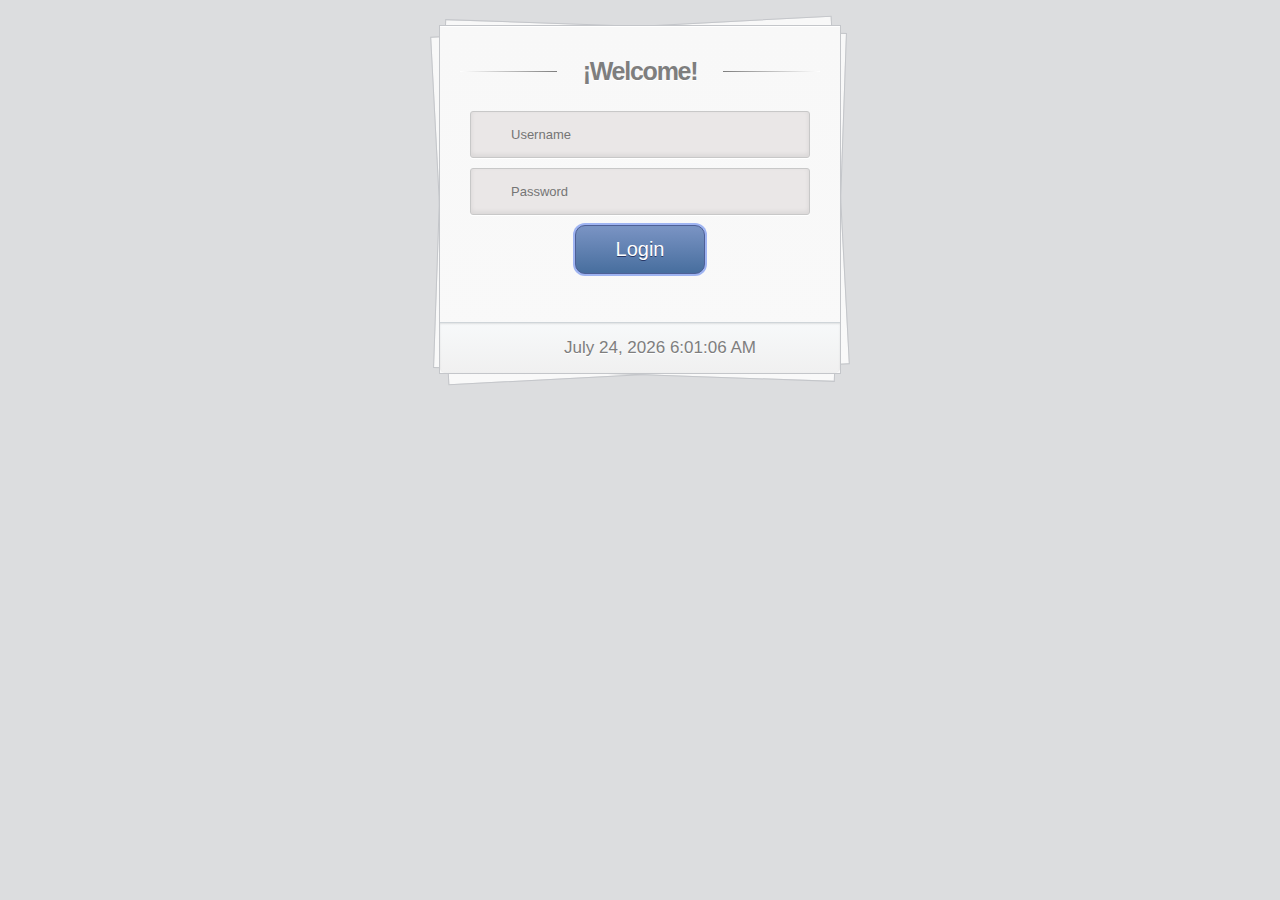
<file: index.html>
<!DOCTYPE html>
<!--[if lt IE 7 ]> <html lang="en" class="ie6 ielt8"> <![endif]-->
<!--[if IE 7 ]>    <html lang="en" class="ie7 ielt8"> <![endif]-->
<!--[if IE 8 ]>    <html lang="en" class="ie8"> <![endif]-->
<!--[if (gte IE 9)|!(IE)]><!--> <html lang="en"> <!--<![endif]-->
<head>
<meta charset="utf-8">
<title>Páginas Web -- Grupo 4</title>
<link rel="stylesheet" type="text/css" href="style.css" />
</head>
<body>
<div class="container">
	<section id="content">
		<form action="">
			<h1>¡Welcome!</h1>
			<div>
				<input type="text" placeholder="Username" required=""  name="id"/>
			</div>
			<div>
				<input type="password" placeholder="Password" required=""  name="pass"/>
			</div>
			<div>
				 
				<input type="button" value="Login" onClick="pasuser(this.form)" style="-moz-box-shadow: 0px 0px 0px 2px #9fb4f2;
	-webkit-box-shadow: 0px 0px 0px 2px #9fb4f2;
	box-shadow: 0px 0px 0px 2px #9fb4f2;
	background:-webkit-gradient(linear, left top, left bottom, color-stop(0.05, #7892c2), color-stop(1, #476e9e));
	background:-moz-linear-gradient(top, #7892c2 5%, #476e9e 100%);
	background:-webkit-linear-gradient(top, #7892c2 5%, #476e9e 100%);
	background:-o-linear-gradient(top, #7892c2 5%, #476e9e 100%);
	background:-ms-linear-gradient(top, #7892c2 5%, #476e9e 100%);
	background:linear-gradient(to bottom, #7892c2 5%, #476e9e 100%);
	filter:progid:DXImageTransform.Microsoft.gradient(startColorstr='#7892c2', endColorstr='#476e9e',GradientType=0);
	background-color:#7892c2;
	-moz-border-radius:10px;
	-webkit-border-radius:10px;
	border-radius:10px;
	border:1px solid #4e6096;
	display:inline-block;
	cursor:pointer;
	color:#ffffff;
	font-family:Arial;
	font-size:20px;
	padding:12px 40px;
	text-decoration:none;
	text-shadow:0px 1px 0px #283966;">
			<br/>
				<br/>
				
				<br/>
				<br/>
			</div>
		</form><!-- form -->
        <script language="javascript">
            function pasuser(form) {
		if (form.id.value=="admin") { 
		if (form.pass.value=="admin123") {              
		location="inicio.html" 
			} else {
		alert("Invalid Password")
		}
		} else {  alert("Invalid UserID")
		}
			}
//-->
        </script>
        
       <script type="text/javascript">
var tmonth=new Array("January","February","March","April","May","June","July","August","September","October","November","December");

function GetClock(){
var d=new Date();
var nmonth=d.getMonth(),ndate=d.getDate(),nyear=d.getFullYear();

var nhour=d.getHours(),nmin=d.getMinutes(),nsec=d.getSeconds(),ap;

if(nhour==0){ap=" AM";nhour=12;}
else if(nhour<12){ap=" AM";}
else if(nhour==12){ap=" PM";}
else if(nhour>12){ap=" PM";nhour-=12;}

if(nmin<=9) nmin="0"+nmin;
if(nsec<=9) nsec="0"+nsec;

document.getElementById('clockbox').innerHTML=""+tmonth[nmonth]+" "+ndate+", "+nyear+" "+nhour+":"+nmin+":"+nsec+ap+"";
}

window.onload=function(){
GetClock();
setInterval(GetClock,1000);
}
</script>



        <div class="button">
			<a id="clockbox"></a>
		</div><!-- button -->
	</section><!-- content -->
</div><!-- container -->
</body>
</html>
</file>
<file: style.css>
/* Reset CSS */
html, body, div, span, applet, object, iframe,
h1, h2, h3, h4, h5, h6, p, blockquote, pre,
a, abbr, acronym, address, big, cite, code,
del, dfn, em, font, img, ins, kbd, q, s, samp,
small, strike, strong, sub, sup, tt, var,
b, u, i, center,
dl, dt, dd, ol, ul, li,
fieldset, form, label, legend,
table, caption, tbody, tfoot, thead, tr, th, td {
	margin: 0;
	padding: 0;
	border: 0;
	outline: 0;
	font-size: 100%;
	vertical-align: baseline;
	background: transparent;
}
body {
	background: #DCDDDF url(https://s-media-cache-ak0.pinimg.com/originals/f3/06/c3/f306c33c6e270771987a62da1bd3e1aa.jpg);no-repeat center center fixed;
        background-size: cover;
        -moz-background-size: cover;
        -webkit-background-size: cover;
        -o-background-size: cover;
	color: #000;
	font: 14px Arial;
	margin: 0 auto;
	padding: 0;
	position: relative;
}
h1{ font-size:28px;}
h2{ font-size:26px;}
h3{ font-size:18px;}
h4{ font-size:16px;}
h5{ font-size:14px;}
h6{ font-size:12px;}
h1,h2,h3,h4,h5,h6{ color:#563D64;}
small{ font-size:10px;}
b, strong{ font-weight:bold;}
a{ text-decoration: none; }
a:hover{ text-decoration: underline; }
.left { float:left; }
.right { float:right; }
.alignleft { float: left; margin-right: 15px; }
.alignright { float: right; margin-left: 15px; }
.clearfix:after,
form:after {
	content: ".";
	display: block;
	height: 0;
	clear: both;
	visibility: hidden;
}
.container { margin: 25px auto; position: relative; width: 900px; }
#content {
	background: #f9f9f9;
	background: -moz-linear-gradient(top,  rgba(248,248,248,1) 0%, rgba(249,249,249,1) 100%);
	background: -webkit-linear-gradient(top,  rgba(248,248,248,1) 0%,rgba(249,249,249,1) 100%);
	background: -o-linear-gradient(top,  rgba(248,248,248,1) 0%,rgba(249,249,249,1) 100%);
	background: -ms-linear-gradient(top,  rgba(248,248,248,1) 0%,rgba(249,249,249,1) 100%);
	background: linear-gradient(top,  rgba(248,248,248,1) 0%,rgba(249,249,249,1) 100%);
	filter: progid:DXImageTransform.Microsoft.gradient( startColorstr='#f8f8f8', endColorstr='#f9f9f9',GradientType=0 );
	-webkit-box-shadow: 0 1px 0 #fff inset;
	-moz-box-shadow: 0 1px 0 #fff inset;
	-ms-box-shadow: 0 1px 0 #fff inset;
	-o-box-shadow: 0 1px 0 #fff inset;
	box-shadow: 0 1px 0 #fff inset;
	border: 1px solid #c4c6ca;
	margin: 0 auto;
	padding: 25px 0 0;
	position: relative;
	text-align: center;
	text-shadow: 0 1px 0 #fff;
	width: 400px;
}
#content h1 {
	color: #7E7E7E;
	font: bold 25px Helvetica, Arial, sans-serif;
	letter-spacing: -0.05em;
	line-height: 20px;
	margin: 10px 0 30px;
}
#content h1:before,
#content h1:after {
	content: "";
	height: 1px;
	position: absolute;
	top: 10px;
	width: 27%;
}
#content h1:after {
	background: rgb(126,126,126);
	background: -moz-linear-gradient(left,  rgba(126,126,126,1) 0%, rgba(255,255,255,1) 100%);
	background: -webkit-linear-gradient(left,  rgba(126,126,126,1) 0%,rgba(255,255,255,1) 100%);
	background: -o-linear-gradient(left,  rgba(126,126,126,1) 0%,rgba(255,255,255,1) 100%);
	background: -ms-linear-gradient(left,  rgba(126,126,126,1) 0%,rgba(255,255,255,1) 100%);
	background: linear-gradient(left,  rgba(126,126,126,1) 0%,rgba(255,255,255,1) 100%);
    right: 0;
}
#content h1:before {
	background: rgb(126,126,126);
	background: -moz-linear-gradient(right,  rgba(126,126,126,1) 0%, rgba(255,255,255,1) 100%);
	background: -webkit-linear-gradient(right,  rgba(126,126,126,1) 0%,rgba(255,255,255,1) 100%);
	background: -o-linear-gradient(right,  rgba(126,126,126,1) 0%,rgba(255,255,255,1) 100%);
	background: -ms-linear-gradient(right,  rgba(126,126,126,1) 0%,rgba(255,255,255,1) 100%);
	background: linear-gradient(right,  rgba(126,126,126,1) 0%,rgba(255,255,255,1) 100%);
    left: 0;
}
#content:after,
#content:before {
	background: #f9f9f9;
	background: -moz-linear-gradient(top,  rgba(248,248,248,1) 0%, rgba(249,249,249,1) 100%);
	background: -webkit-linear-gradient(top,  rgba(248,248,248,1) 0%,rgba(249,249,249,1) 100%);
	background: -o-linear-gradient(top,  rgba(248,248,248,1) 0%,rgba(249,249,249,1) 100%);
	background: -ms-linear-gradient(top,  rgba(248,248,248,1) 0%,rgba(249,249,249,1) 100%);
	background: linear-gradient(top,  rgba(248,248,248,1) 0%,rgba(249,249,249,1) 100%);
	filter: progid:DXImageTransform.Microsoft.gradient( startColorstr='#f8f8f8', endColorstr='#f9f9f9',GradientType=0 );
	border: 1px solid #c4c6ca;
	content: "";
	display: block;
	height: 100%;
	left: -1px;
	position: absolute;
	width: 100%;
}
#content:after {
	-webkit-transform: rotate(2deg);
	-moz-transform: rotate(2deg);
	-ms-transform: rotate(2deg);
	-o-transform: rotate(2deg);
	transform: rotate(2deg);
	top: 0;
	z-index: -1;
}
#content:before {
	-webkit-transform: rotate(-3deg);
	-moz-transform: rotate(-3deg);
	-ms-transform: rotate(-3deg);
	-o-transform: rotate(-3deg);
	transform: rotate(-3deg);
	top: 0;
	z-index: -2;
}
#content form { margin: 0 20px; position: relative }
#content form input[type="text"],
#content form input[type="password"] {
	-webkit-border-radius: 3px;
	-moz-border-radius: 3px;
	-ms-border-radius: 3px;
	-o-border-radius: 3px;
	border-radius: 3px;
	-webkit-box-shadow: 0 1px 0 #fff, 0 -2px 5px rgba(0,0,0,0.08) inset;
	-moz-box-shadow: 0 1px 0 #fff, 0 -2px 5px rgba(0,0,0,0.08) inset;
	-ms-box-shadow: 0 1px 0 #fff, 0 -2px 5px rgba(0,0,0,0.08) inset;
	-o-box-shadow: 0 1px 0 #fff, 0 -2px 5px rgba(0,0,0,0.08) inset;
	box-shadow: 0 1px 0 #fff, 0 -2px 5px rgba(0,0,0,0.08) inset;
	-webkit-transition: all 0.5s ease;
	-moz-transition: all 0.5s ease;
	-ms-transition: all 0.5s ease;
	-o-transition: all 0.5s ease;
	transition: all 0.5s ease;
	background: #eae7e7 url(http://cssdeck.com/uploads/media/items/8/8bcLQqF.png) no-repeat;
	border: 1px solid #c8c8c8;
	color: #777;
	font: 13px Helvetica, Arial, sans-serif;
	margin: 0 0 10px;
	padding: 15px 10px 15px 40px;
	width: 80%;
}
#content form input[type="text"]:focus,
#content form input[type="password"]:focus {
	-webkit-box-shadow: 0 0 2px #ed1c24 inset;
	-moz-box-shadow: 0 0 2px #ed1c24 inset;
	-ms-box-shadow: 0 0 2px #ed1c24 inset;
	-o-box-shadow: 0 0 2px #ed1c24 inset;
	box-shadow: 0 0 2px #ed1c24 inset;
	background-color: #fff;
	border: 1px solid #ed1c24;
	outline: none;
}
#username { background-position: 10px 10px !important }
#password { background-position: 10px -53px !important }
#content form input[type="submit"] {
	background: rgb(254,231,154);
	background: -moz-linear-gradient(top,  rgba(254,231,154,1) 0%, rgba(254,193,81,1) 100%);
	background: -webkit-linear-gradient(top,  rgba(254,231,154,1) 0%,rgba(254,193,81,1) 100%);
	background: -o-linear-gradient(top,  rgba(254,231,154,1) 0%,rgba(254,193,81,1) 100%);
	background: -ms-linear-gradient(top,  rgba(254,231,154,1) 0%,rgba(254,193,81,1) 100%);
	background: linear-gradient(top,  rgba(254,231,154,1) 0%,rgba(254,193,81,1) 100%);
	filter: progid:DXImageTransform.Microsoft.gradient( startColorstr='#fee79a', endColorstr='#fec151',GradientType=0 );
	-webkit-border-radius: 30px;
	-moz-border-radius: 30px;
	-ms-border-radius: 30px;
	-o-border-radius: 30px;
	border-radius: 30px;
	-webkit-box-shadow: 0 1px 0 rgba(255,255,255,0.8) inset;
	-moz-box-shadow: 0 1px 0 rgba(255,255,255,0.8) inset;
	-ms-box-shadow: 0 1px 0 rgba(255,255,255,0.8) inset;
	-o-box-shadow: 0 1px 0 rgba(255,255,255,0.8) inset;
	box-shadow: 0 1px 0 rgba(255,255,255,0.8) inset;
	border: 1px solid #D69E31;
	color: #85592e;
	cursor: pointer;
	float: left;
	font: bold 15px Helvetica, Arial, sans-serif;
	height: 35px;
	margin: 20px 0 35px 15px;
	position: relative;
	text-shadow: 0 1px 0 rgba(255,255,255,0.5);
	width: 120px;
}
#content form input[type="submit"]:hover {
	background: rgb(254,193,81);
	background: -moz-linear-gradient(top,  rgba(254,193,81,1) 0%, rgba(254,231,154,1) 100%);
	background: -webkit-linear-gradient(top,  rgba(254,193,81,1) 0%,rgba(254,231,154,1) 100%);
	background: -o-linear-gradient(top,  rgba(254,193,81,1) 0%,rgba(254,231,154,1) 100%);
	background: -ms-linear-gradient(top,  rgba(254,193,81,1) 0%,rgba(254,231,154,1) 100%);
	background: linear-gradient(top,  rgba(254,193,81,1) 0%,rgba(254,231,154,1) 100%);
	filter: progid:DXImageTransform.Microsoft.gradient( startColorstr='#fec151', endColorstr='#fee79a',GradientType=0 );
}
#content form div a {
	color: #004a80;
    float: right;
    font-size: 12px;
    margin: 30px 15px 0 0;
    text-decoration: underline;
}
.button {
	background: rgb(247,249,250);
	background: -moz-linear-gradient(top,  rgba(247,249,250,1) 0%, rgba(240,240,240,1) 100%);
	background: -webkit-linear-gradient(top,  rgba(247,249,250,1) 0%,rgba(240,240,240,1) 100%);
	background: -o-linear-gradient(top,  rgba(247,249,250,1) 0%,rgba(240,240,240,1) 100%);
	background: -ms-linear-gradient(top,  rgba(247,249,250,1) 0%,rgba(240,240,240,1) 100%);
	background: linear-gradient(top,  rgba(247,249,250,1) 0%,rgba(240,240,240,1) 100%);
	filter: progid:DXImageTransform.Microsoft.gradient( startColorstr='#f7f9fa', endColorstr='#f0f0f0',GradientType=0 );
	-webkit-box-shadow: 0 1px 2px rgba(0,0,0,0.1) inset;
	-moz-box-shadow: 0 1px 2px rgba(0,0,0,0.1) inset;
	-ms-box-shadow: 0 1px 2px rgba(0,0,0,0.1) inset;
	-o-box-shadow: 0 1px 2px rgba(0,0,0,0.1) inset;
	box-shadow: 0 1px 2px rgba(0,0,0,0.1) inset;
	-webkit-border-radius: 0 0 5px 5px;
	-moz-border-radius: 0 0 5px 5px;
	-o-border-radius: 0 0 5px 5px;
	-ms-border-radius: 0 0 5px 5px;
	border-radius: 0 0 5px 5px;
	border-top: 1px solid #CFD5D9;
	padding: 15px 0;
}
.button a {
	background: url(http://cssdeck.com/uploads/media/items/8/8bcLQqF.png) 0 -112px no-repeat;
	color: #7E7E7E;
	font-size: 17px;
	padding: 2px 0 2px 40px;
	text-decoration: none;
	-webkit-transition: all 0.3s ease;
	-moz-transition: all 0.3s ease;
	-ms-transition: all 0.3s ease;
	-o-transition: all 0.3s ease;
	transition: all 0.3s ease;
}
.button a:hover {
	background-position: 0 -135px;
	color: #00aeef;
}
</file>
